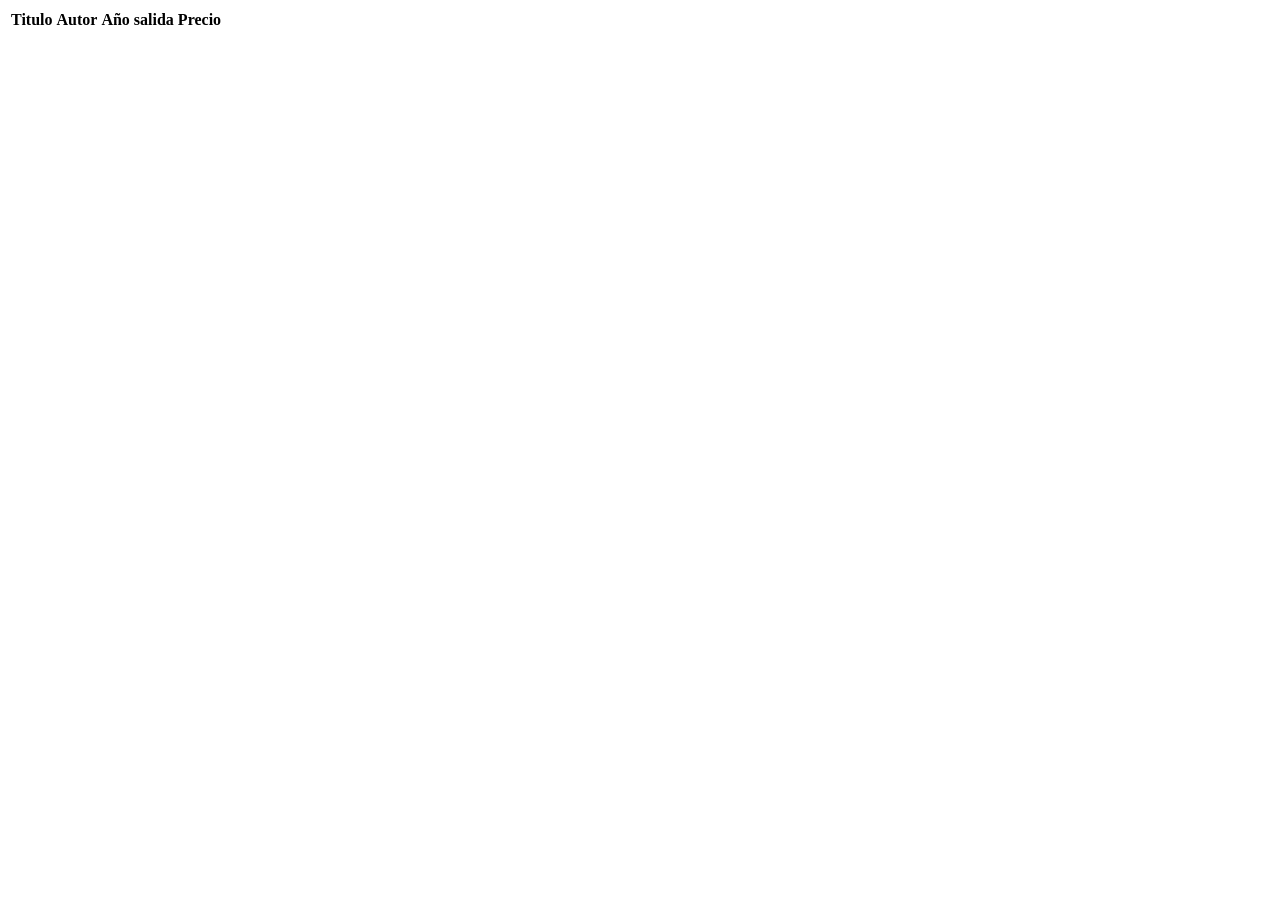
<file: buscarcoincidencias/index.html>
<!DOCTYPE html>
<html lang="en">
<head>
    <meta charset="UTF-8">
    <meta http-equiv="X-UA-Compatible" content="IE=edge">
    <meta name="viewport" content="width=device-width, initial-scale=1.0">
    <title>Document</title>
    <script defer src="./js/apps.js"></script>
</head>
<body>
    
    <main>
        <section>
            <table>
                <thead>
                    <tr>
                        <th>Titulo</th>
                        <th>Autor</th>
                        <th>Año salida</th>
                        <th>Precio</th>
                    </tr>
                </thead>

                <tbody id="libros">
                  
                </tbody>

            </table>
        </section>
    </main>

</body>
</html>
</file>
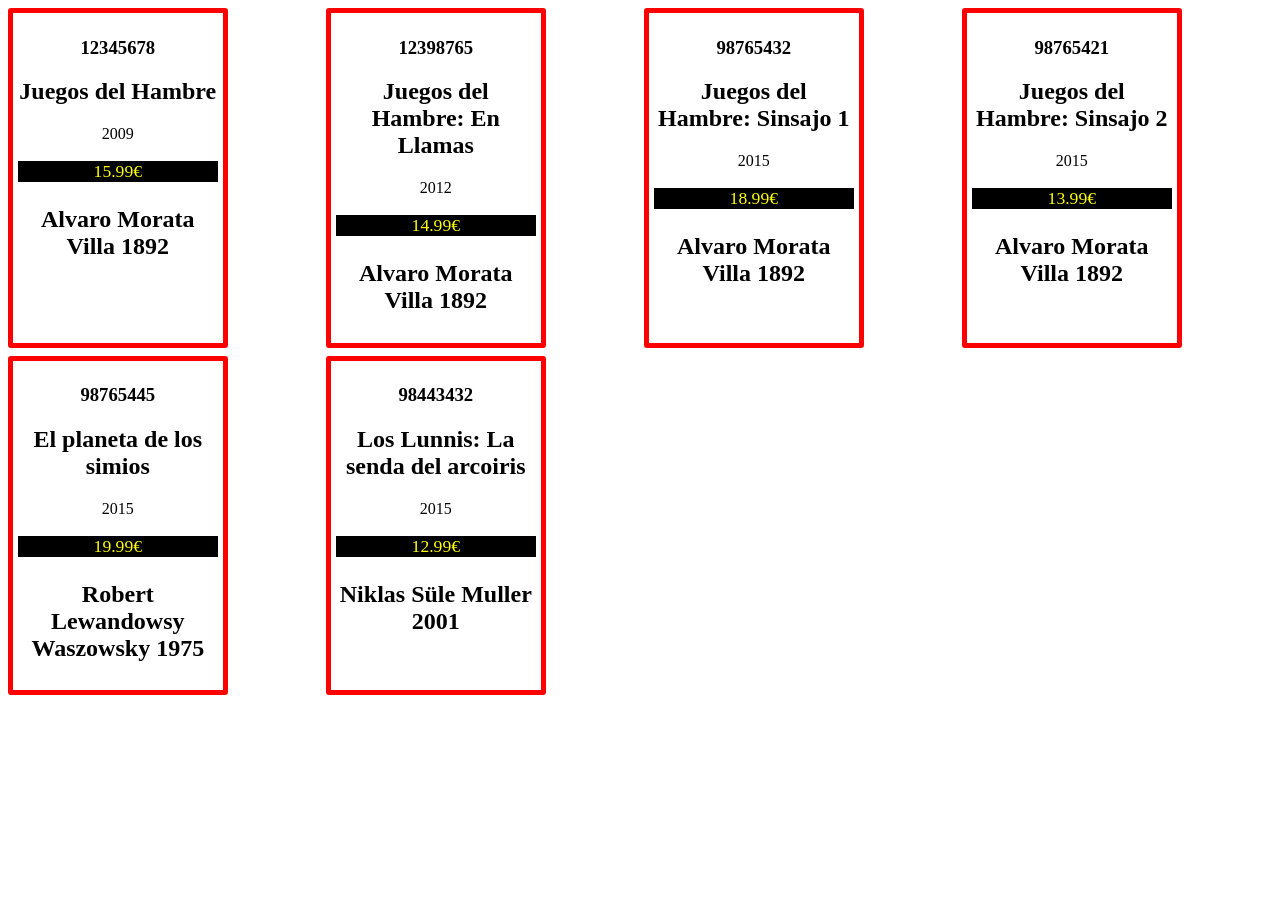
<file: POO/index.html>
<!DOCTYPE html>
<html lang="en">
<head>
    <meta charset="UTF-8">
    <meta http-equiv="X-UA-Compatible" content="IE=edge">
    <meta name="viewport" content="width=device-width, initial-scale=1.0">
    <title>Document</title>
    <style>
        article{
            border: 5px solid red;
            border-radius: 3px;
            padding:0.3rem;
            text-align: center;
            width: 200px;
        }
        .price{
            font-size: 1.1rem;
            background-color: black;
            color: yellow;
        }
        #comic-container{
            display: grid;
            grid-template-columns: repeat(4, 1fr);
            gap: 0.5rem;
        }
    </style>
    <script type="module" defer src="./apps.js"></script>
</head>
<body>
    <div id="comic-container">

    </div>

</body>
</html>
</file>
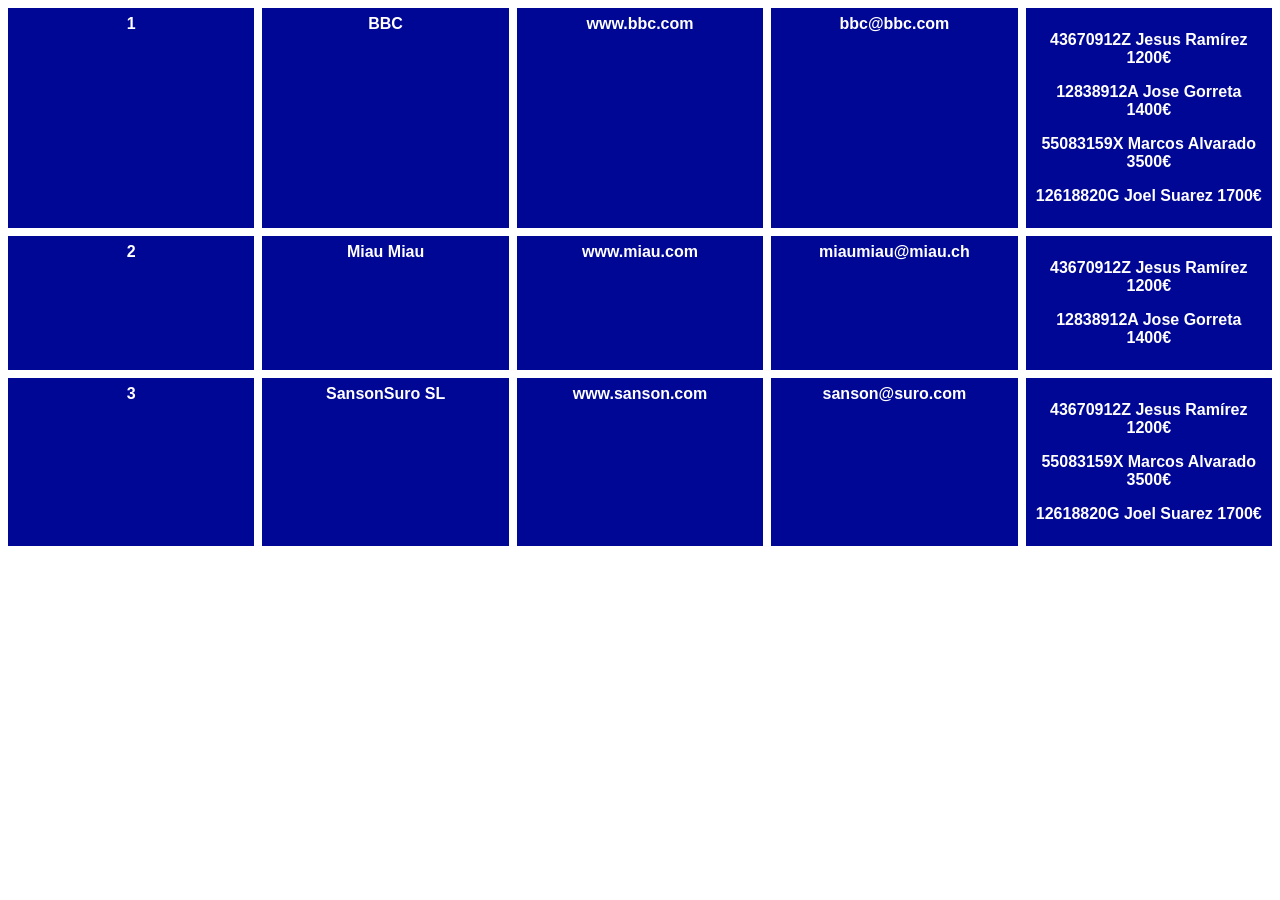
<file: POO/companies/index.html>
<!DOCTYPE html>
<html lang="en">
<head>
    <meta charset="UTF-8">
    <meta http-equiv="X-UA-Compatible" content="IE=edge">
    <meta name="viewport" content="width=device-width, initial-scale=1.0">
    <title>Document</title>
    <script defer src="./js/apps.js" type="module"></script>
    <style>
        #companies-container{
            display: grid;
            grid-template-columns: repeat(5, 1fr);
            width: 100%;
            gap: 0.5rem;
            color: white;
            font-weight: bolder;
            text-align: center;
        }

        #companies-container div{
            background-color: rgb(0, 7, 148);
            font-family: Arial, Helvetica, sans-serif;
            padding: 7px;
        }

    </style>
</head>
<body>
    
    <section id="companies-container">

    </section>

</body>
</html>
</file>
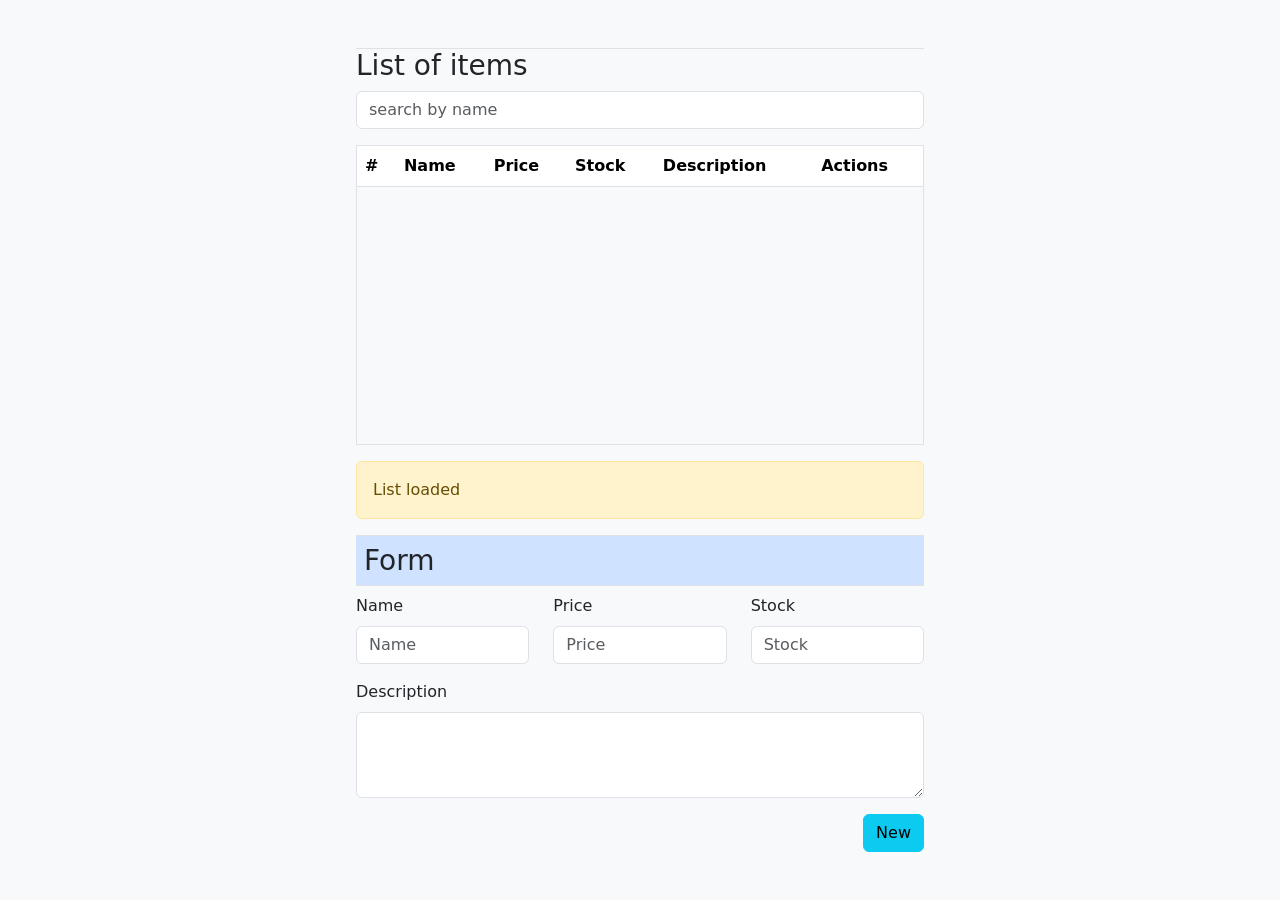
<file: Restful API/client-articles-start/index.html>
<!doctype html>
<html lang="en">

<head>
    <meta charset="utf-8">
    <meta name="viewport" content="width=device-width, initial-scale=1">
    <title>Bootstrap demo</title>
    <link href="https://cdn.jsdelivr.net/npm/bootstrap@5.3.0-alpha2/dist/css/bootstrap.min.css" rel="stylesheet"
        integrity="sha384-aFq/bzH65dt+w6FI2ooMVUpc+21e0SRygnTpmBvdBgSdnuTN7QbdgL+OapgHtvPp" crossorigin="anonymous">
    <style>
        html{
            scroll-behavior: smooth;
        }

    </style>
    <script defer src="./js/app.js" type="module"></script>
</head>

<body class="bg-light p-5 flex justify-content-center">

    <main class="container w-50">

        <h3  id="title-list" class="border-top">List of items</h3>
        <div>
            <input id="input-search" type="search" name="field-search" class="form-control" placeholder="search by name">
        </div>
        <div class="border mt-3 mb-3 overflow-y-scroll" style="height: 300px;">
            <table class="table table-striped ">
                <thead>
                    <tr>
                        <th scope="col">#</th>
                        <th scope="col">Name</th>
                        <th scope="col">Price</th>
                        <th scope="col">Stock</th>
                        <th scope="col">Description</th>
                        <th scope="col">Actions</th>
                    </tr>
                </thead>
                <tbody id="list-container">
                </tbody>
            </table>
        </div>

        <div id="message" class="alert alert-warning" role="alert">
           List loaded
        </div>
          
        <h3 id="title-form" class="border-top border-bottom bg-primary-subtle p-2">Form</h3>
        <form id="frm-article">
            <div class="row">
                <div class="col mb-3">
                    <label class="form-label">Name</label>
                    <input id="field-name" type="text" class="form-control" placeholder="Name"/>
                </div>
                <div class="col mb-3">
                    <label class="form-label">Price</label>
                    <input id="field-price" type="number" class="form-control" placeholder="Price" />
                </div>
                <div class="col mb-3">
                    <label class="form-label">Stock</label>
                    <input id="field-stock" type="rage" min="1" max="1000" class=" form-control" placeholder="Stock" />
                </div>
            </div>
            <div class="row">
                <div class="col  mb-3">
                    <label class="form-label">Description</label>
                    <textarea id="field-description" class="form-control" rows="3"></textarea>
                </div>
            </div>
            <section class="flex justify-content-end">
                <div></div>
                <div class="text-end">
                    <button id="btn-update" class="btn  btn-info d-none">Update</button>
                    <button id="btn-insert" class="btn btn-info d-inline">New</button>
                </div>
            </section> 
        </form>


    </main>


</body>
</html>
</file>
